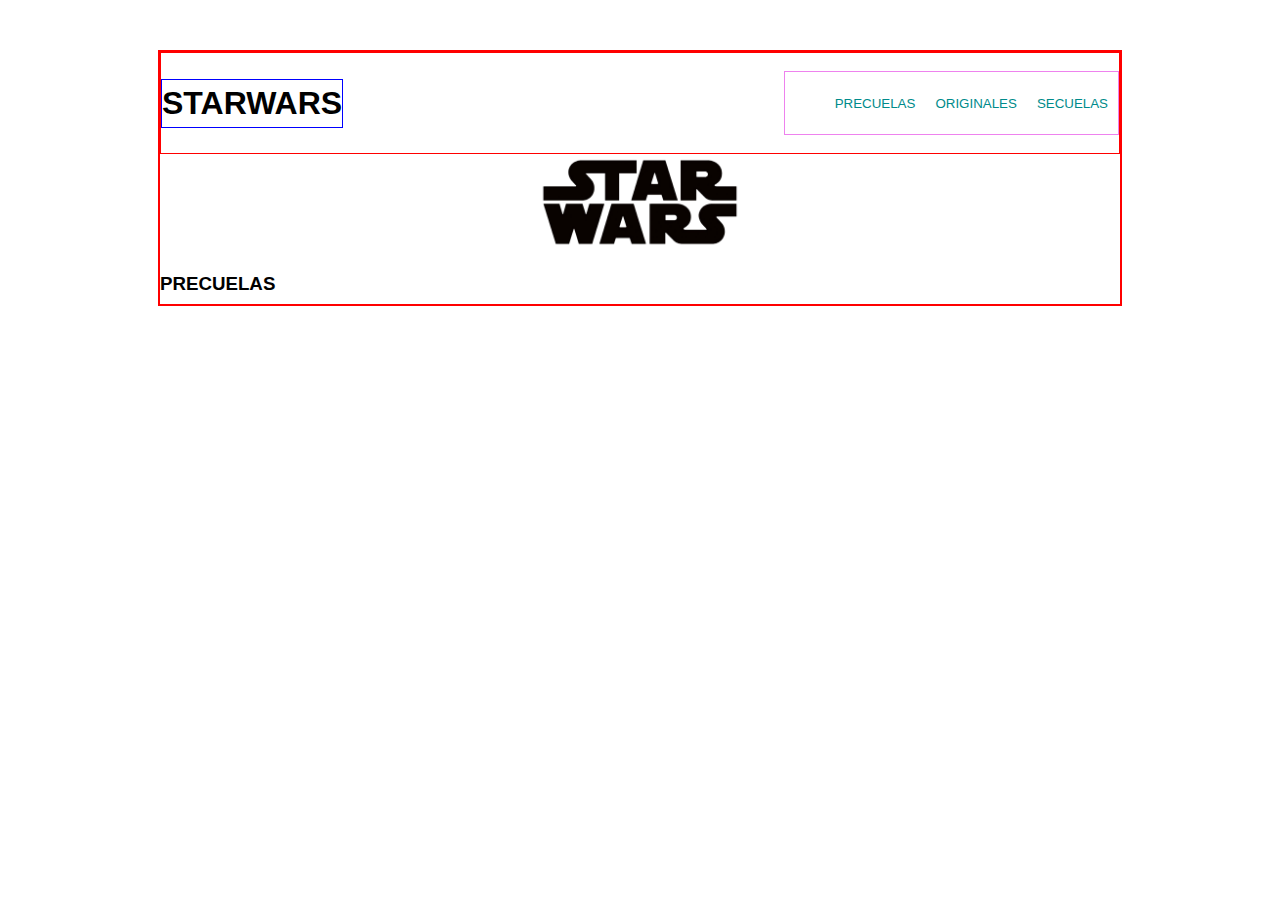
<file: index.html>
<!DOCTYPE html>
<html lang="en">
<head>
    <meta charset="UTF-8">
    <meta name="viewport" content="width=device-width, initial-scale=1.0">
    <title>Star wars</title>
    <link rel="stylesheet" href="estilo.css">
</head>
<body>
    <main id="contenido">
        <div id="cabezera">
            <div id="titulo">
                <h1><strong>StarWars</strong></h1>
            </div>
            <div id="menu">
                <ul>
                    <a href="#precuelas"><li>PRECUELAS</li></a>
                    <a href="#originales"><li>ORIGINALES</li></a>
                    <a href="#secuelas"><li>SECUELAS</li></a>
                </ul>
                
            </div>
        </div>
        <div id="cuerpo">
            <div id="logo">
                <img src="img/star-wars-logo.png" alt="logo" >
            </div>
            <div id="seccion">
                <div class="SEC1">
                    <h3 id="precuelas">PRECUELAS</h3>
                    <ol>
                        <li>Episodio 1</li>
                        La amenza Fantasma
                        <li>Episodio 2</li>
                        El ataque de los clones
                        <li>Episodio 3</li>
                        La venganza de Sith
                    </ol>
                </div>
                <div class="SEC2">
                     <h3 id="originales">ORIGINALES</h3>
                    <ol>
                        <li>Episodio 4</li>
                        La nueva esperamza
                        <li>Episodio 5</li>
                        El imperio contraataca
                        <li>Episodio 6</li>
                        El retorno del Jedi
                    </ol>
                </div>
                <div class="SEC3">
                    <h3 id="secuelas">SECUELAS</h3>
                    <ol>
                        <li>Episodio 7</li>
                        El despertar de la fuerza
                        <li>Episodio 8</li>
                        Los ultimo jedi
                        <li>Episodio 9</li>
                        El Ascenso de Skywalker
                    </ol>
                </div>
            </div>
        </div>
    </main>
    
</body>
</html>
</file>
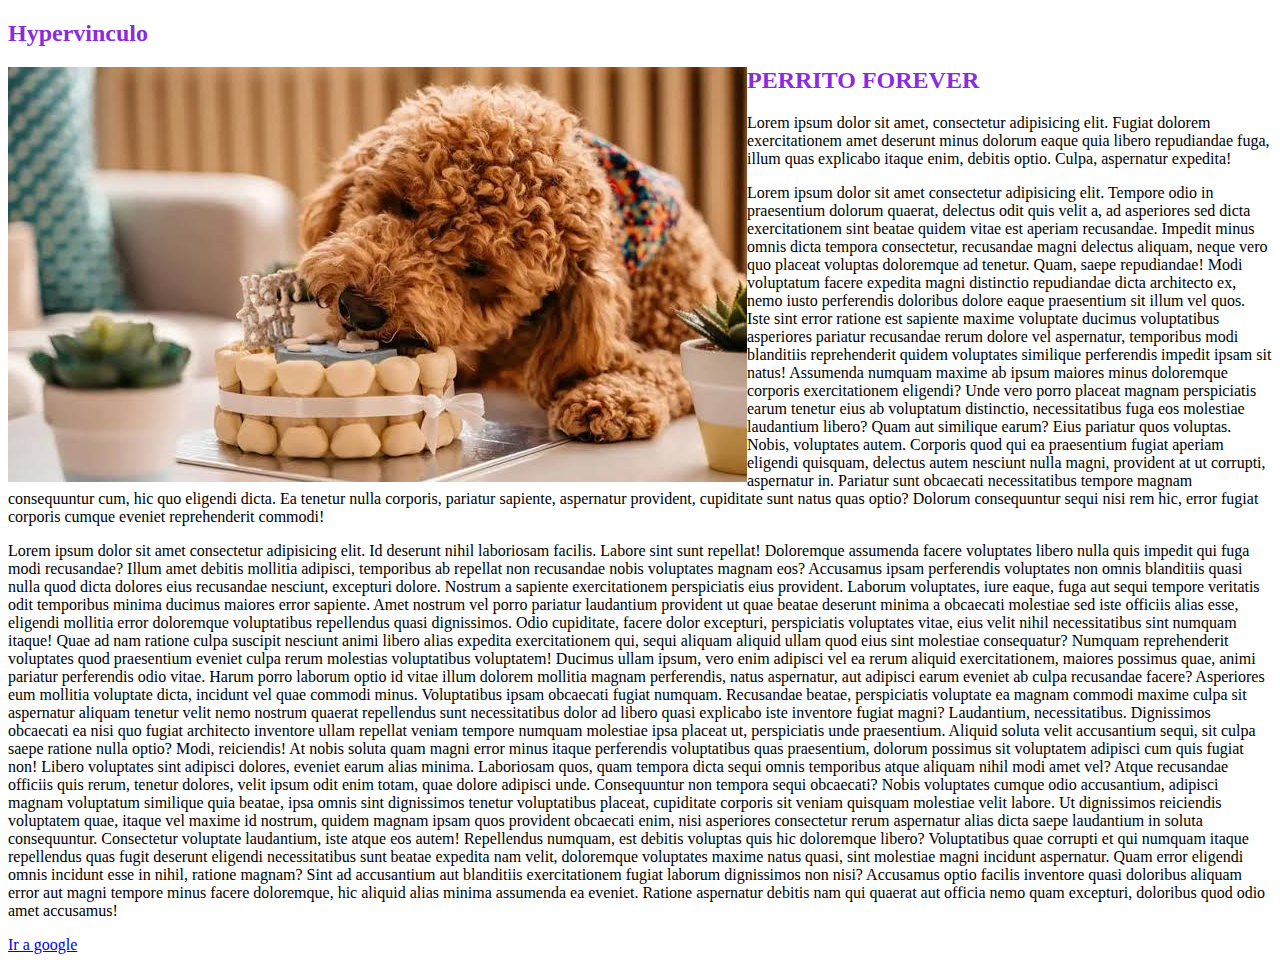
<file: ejemplo.html>
<!DOCTYPE html>
<html lang="en">
<head>
    <meta charset="UTF-8">
    <meta name="viewport" content="width=device-width, initial-scale=1.0">
    <title>Document</title>
    <style>
        a{
            float: left;
        }
        h2{
            color: blueviolet;
        }
    </style>
</head>
<body>
    <div id="cpntenedor">
        <h2>Hypervinculo</h2>
        <a href="ejemplo1.html#final" target="_blank"> <img src="img/perro comiendo torta 5.jpeg" alt="perro"></a>
        <h2>PERRITO FOREVER</h2>
        <p>Lorem ipsum dolor sit amet, consectetur adipisicing elit. Fugiat dolorem exercitationem amet deserunt minus dolorum eaque quia libero repudiandae fuga, illum quas explicabo itaque enim, debitis optio. Culpa, aspernatur expedita!</p>
        <p>  Lorem ipsum dolor sit amet consectetur adipisicing elit. Tempore odio in praesentium dolorum quaerat, delectus odit quis velit a, ad asperiores sed dicta exercitationem sint beatae quidem vitae est aperiam recusandae. Impedit minus omnis dicta tempora consectetur, recusandae magni delectus aliquam, neque vero quo placeat voluptas doloremque ad tenetur. Quam, saepe repudiandae! Modi voluptatum facere expedita magni distinctio repudiandae dicta architecto ex, nemo iusto perferendis doloribus dolore eaque praesentium sit illum vel quos. Iste sint error ratione est sapiente maxime voluptate ducimus voluptatibus asperiores pariatur recusandae rerum dolore vel aspernatur, temporibus modi blanditiis reprehenderit quidem voluptates similique perferendis impedit ipsam sit natus! Assumenda numquam maxime ab ipsum maiores minus doloremque corporis exercitationem eligendi? Unde vero porro placeat magnam perspiciatis earum tenetur eius ab voluptatum distinctio, necessitatibus fuga eos molestiae laudantium libero? Quam aut similique earum? Eius pariatur quos voluptas. Nobis, voluptates autem. Corporis quod qui ea praesentium fugiat aperiam eligendi quisquam, delectus autem nesciunt nulla magni, provident at ut corrupti, aspernatur in. Pariatur sunt obcaecati necessitatibus tempore magnam consequuntur cum, hic quo eligendi dicta. Ea tenetur nulla corporis, pariatur sapiente, aspernatur provident, cupiditate sunt natus quas optio? Dolorum consequuntur sequi nisi rem hic, error fugiat corporis cumque eveniet reprehenderit commodi!</p>
        <p>Lorem ipsum dolor sit amet consectetur adipisicing elit. Id deserunt nihil laboriosam facilis. Labore sint sunt repellat! Doloremque assumenda facere voluptates libero nulla quis impedit qui fuga modi recusandae? Illum amet debitis mollitia adipisci, temporibus ab repellat non recusandae nobis voluptates magnam eos? Accusamus ipsam perferendis voluptates non omnis blanditiis quasi nulla quod dicta dolores eius recusandae nesciunt, excepturi dolore. Nostrum a sapiente exercitationem perspiciatis eius provident. Laborum voluptates, iure eaque, fuga aut sequi tempore veritatis odit temporibus minima ducimus maiores error sapiente. Amet nostrum vel porro pariatur laudantium provident ut quae beatae deserunt minima a obcaecati molestiae sed iste officiis alias esse, eligendi mollitia error doloremque voluptatibus repellendus quasi dignissimos. Odio cupiditate, facere dolor excepturi, perspiciatis voluptates vitae, eius velit nihil necessitatibus sint numquam itaque! Quae ad nam ratione culpa suscipit nesciunt animi libero alias expedita exercitationem qui, sequi aliquam aliquid ullam quod eius sint molestiae consequatur? Numquam reprehenderit voluptates quod praesentium eveniet culpa rerum molestias voluptatibus voluptatem! Ducimus ullam ipsum, vero enim adipisci vel ea rerum aliquid exercitationem, maiores possimus quae, animi pariatur perferendis odio vitae. Harum porro laborum optio id vitae illum dolorem mollitia magnam perferendis, natus aspernatur, aut adipisci earum eveniet ab culpa recusandae facere? Asperiores eum mollitia voluptate dicta, incidunt vel quae commodi minus. Voluptatibus ipsam obcaecati fugiat numquam. Recusandae beatae, perspiciatis voluptate ea magnam commodi maxime culpa sit aspernatur aliquam tenetur velit nemo nostrum quaerat repellendus sunt necessitatibus dolor ad libero quasi explicabo iste inventore fugiat magni? Laudantium, necessitatibus. Dignissimos obcaecati ea nisi quo fugiat architecto inventore ullam repellat veniam tempore numquam molestiae ipsa placeat ut, perspiciatis unde praesentium. Aliquid soluta velit accusantium sequi, sit culpa saepe ratione nulla optio? Modi, reiciendis! At nobis soluta quam magni error minus itaque perferendis voluptatibus quas praesentium, dolorum possimus sit voluptatem adipisci cum quis fugiat non! Libero voluptates sint adipisci dolores, eveniet earum alias minima. Laboriosam quos, quam tempora dicta sequi omnis temporibus atque aliquam nihil modi amet vel? Atque recusandae officiis quis rerum, tenetur dolores, velit ipsum odit enim totam, quae dolore adipisci unde. Consequuntur non tempora sequi obcaecati? Nobis voluptates cumque odio accusantium, adipisci magnam voluptatum similique quia beatae, ipsa omnis sint dignissimos tenetur voluptatibus placeat, cupiditate corporis sit veniam quisquam molestiae velit labore. Ut dignissimos reiciendis voluptatem quae, itaque vel maxime id nostrum, quidem magnam ipsam quos provident obcaecati enim, nisi asperiores consectetur rerum aspernatur alias dicta saepe laudantium in soluta consequuntur. Consectetur voluptate laudantium, iste atque eos autem! Repellendus numquam, est debitis voluptas quis hic doloremque libero? Voluptatibus quae corrupti et qui numquam itaque repellendus quas fugit deserunt eligendi necessitatibus sunt beatae expedita nam velit, doloremque voluptates maxime natus quasi, sint molestiae magni incidunt aspernatur. Quam error eligendi omnis incidunt esse in nihil, ratione magnam? Sint ad accusantium aut blanditiis exercitationem fugiat laborum dignissimos non nisi? Accusamus optio facilis inventore quasi doloribus aliquam error aut magni tempore minus facere doloremque, hic aliquid alias minima assumenda ea eveniet. Ratione aspernatur debitis nam qui quaerat aut officia nemo quam excepturi, doloribus quod odio amet accusamus!</p>
        <a href="htpp://www.google.com">Ir a google</a>
        <br>
        
    </div>
    
</body>
</html>
</file>
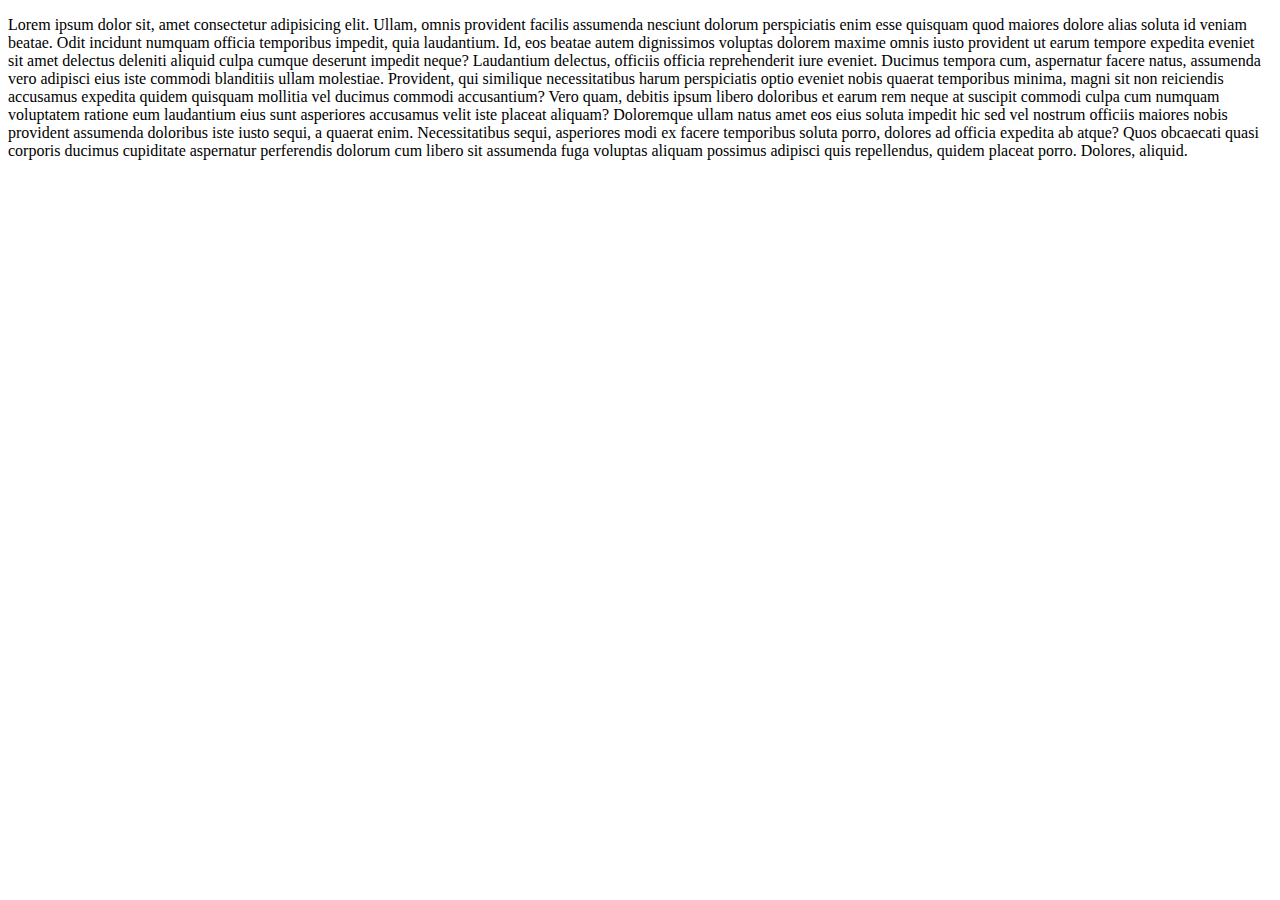
<file: ejemplo1.html>
<!DOCTYPE html>
<html lang="en">
<head>
    <meta charset="UTF-8">
    <meta name="viewport" content="width=device-width, initial-scale=1.0">
    <title>Document</title>
</head>
<body>
    <div>
        <p>Lorem ipsum dolor sit, amet consectetur adipisicing elit. Ullam, omnis provident facilis assumenda nesciunt dolorum perspiciatis enim esse quisquam quod maiores dolore alias soluta id veniam beatae. Odit incidunt numquam officia temporibus impedit, quia laudantium. Id, eos beatae autem dignissimos voluptas dolorem maxime omnis iusto provident ut earum tempore expedita eveniet sit amet delectus deleniti aliquid culpa cumque deserunt impedit neque? Laudantium delectus, officiis officia reprehenderit iure eveniet. Ducimus tempora cum, aspernatur facere natus, assumenda vero adipisci eius iste commodi blanditiis ullam molestiae. Provident, qui similique necessitatibus harum perspiciatis optio eveniet nobis quaerat temporibus minima, magni sit non reiciendis accusamus expedita quidem quisquam mollitia vel ducimus commodi accusantium? Vero quam, debitis ipsum libero doloribus et earum rem neque at suscipit commodi culpa cum numquam voluptatem ratione eum laudantium eius sunt asperiores accusamus velit iste placeat aliquam? Doloremque ullam natus amet eos eius soluta impedit hic sed vel nostrum officiis maiores nobis provident assumenda doloribus iste iusto sequi, a quaerat enim. Necessitatibus sequi, asperiores modi ex facere temporibus soluta porro, dolores ad officia expedita ab atque? Quos obcaecati quasi corporis ducimus cupiditate aspernatur perferendis dolorum cum libero sit assumenda fuga voluptas aliquam possimus adipisci quis repellendus, quidem placeat porro. Dolores, aliquid.</p>
    </div>
    
</body>
</html>
</file>
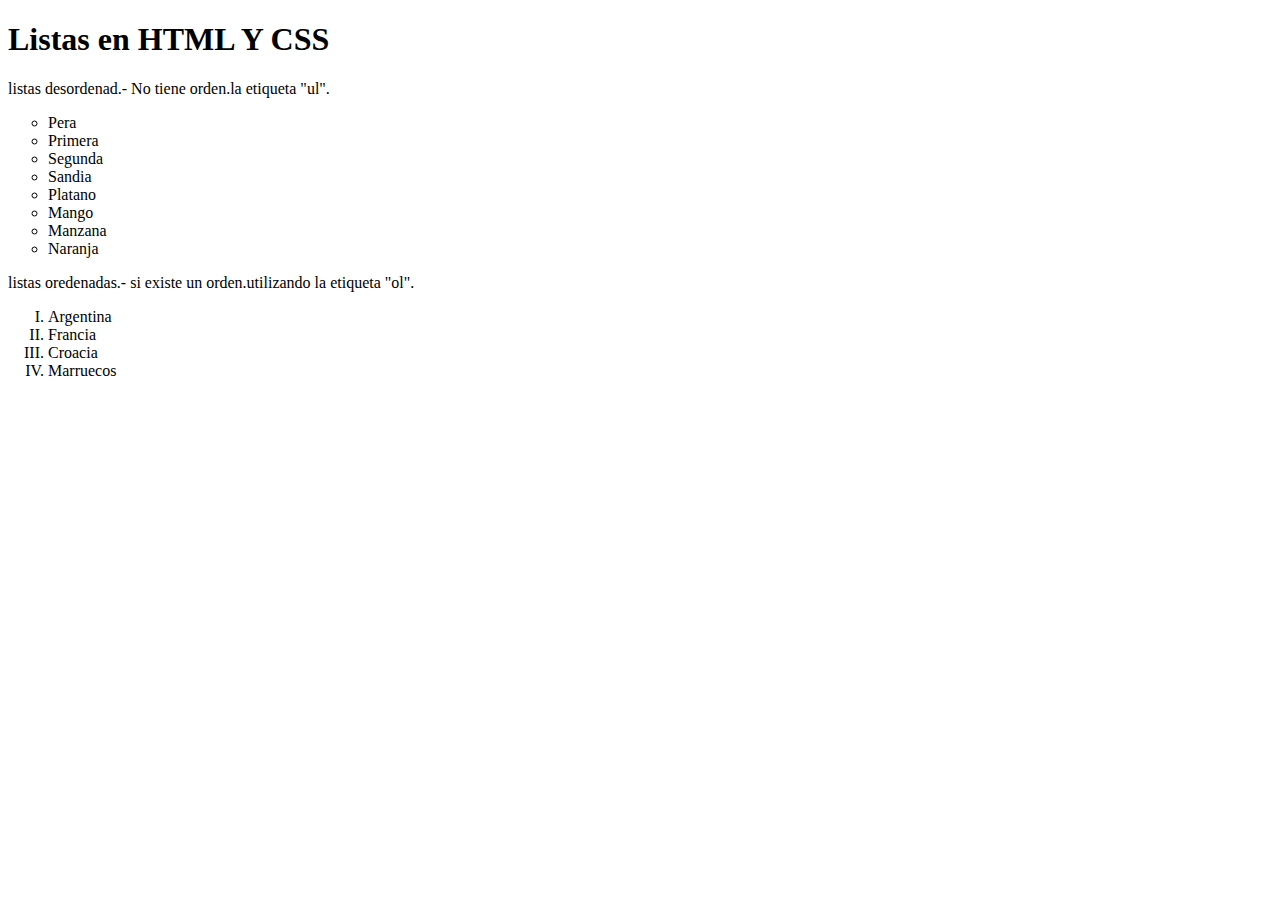
<file: listas.html>
<!DOCTYPE html>
<html lang="en">
<head>
    <meta charset="UTF-8">
    <meta name="viewport" content="width=device-width, initial-scale=1.0">
    <title>Listas</title>
    <style>
        ul{
            list-style-type: circle;
        }
    </style>
</head>
<body>
    <div>
        <h1>Listas en HTML Y CSS</h1>
        <P>
            listas desordenad.- No tiene orden.la etiqueta "ul".<br>
            <ul>
                <li>Pera
                    <li>Primera</li>
                    <li>Segunda</li>
                </li>
                <li>Sandia</li>
                <li>Platano</li>
                <li>Mango</li>
                <li>Manzana</li>
                <li>Naranja</li>
            </ul>
            listas oredenadas.- si existe un orden.utilizando la etiqueta "ol".
            <br>
            <ol type="I">
                <li>Argentina</li>
                <li>Francia</li>
                <li>Croacia</li>
                <li>Marruecos</li>
            </ol>
        </P>
    </div>
</body>
</html>
</file>
<file: estilo.css>
body{
    margin: 0;
    padding: 0;
}
#contenido{
    width: 75%;
    margin: 50px auto;
    border: 2px solid red;
    font-family: sans-serif;
}
#cabezera{
    display: flex;
    flex-direction: row;
    flex-wrap: wrap;
    height: 100px;
    align-items: center; 
    justify-content: space-between;
    border: 1px solid red;
}
#titulo{
    text-transform: uppercase;
    font-family: helvetica;
    padding: 10px auto;
    margin-right: 10px;
    border: 1px solid blue;
}
#titulo h1{
    margin-top: 5px;
    margin-bottom: 5px;
}
#menu{
    align-items: end;
    border: 1px solid violet;
}
#menu ul{
    display: flex;
    flex-direction: row;
    align-items: center;
    justify-content: center;
    font-size: 10pt;
    height: 100%;
    list-style-type: none;

}
#menu a{
    padding: 10px;
    color: darkcyan;
    text-decoration: none;
}
#menu a:hover{
    background-color: gray;
    color: aliceblue;
}
#logo{
    height: 100px;
    display: flex;
    justify-content: center;
}
#logo img{
    height: 100%;
}
#cuerpo{
    height: 150px ;
    overflow-y: scroll;
}
/*
<p>
float:left
</p>
"super importante"
*/
</file>
